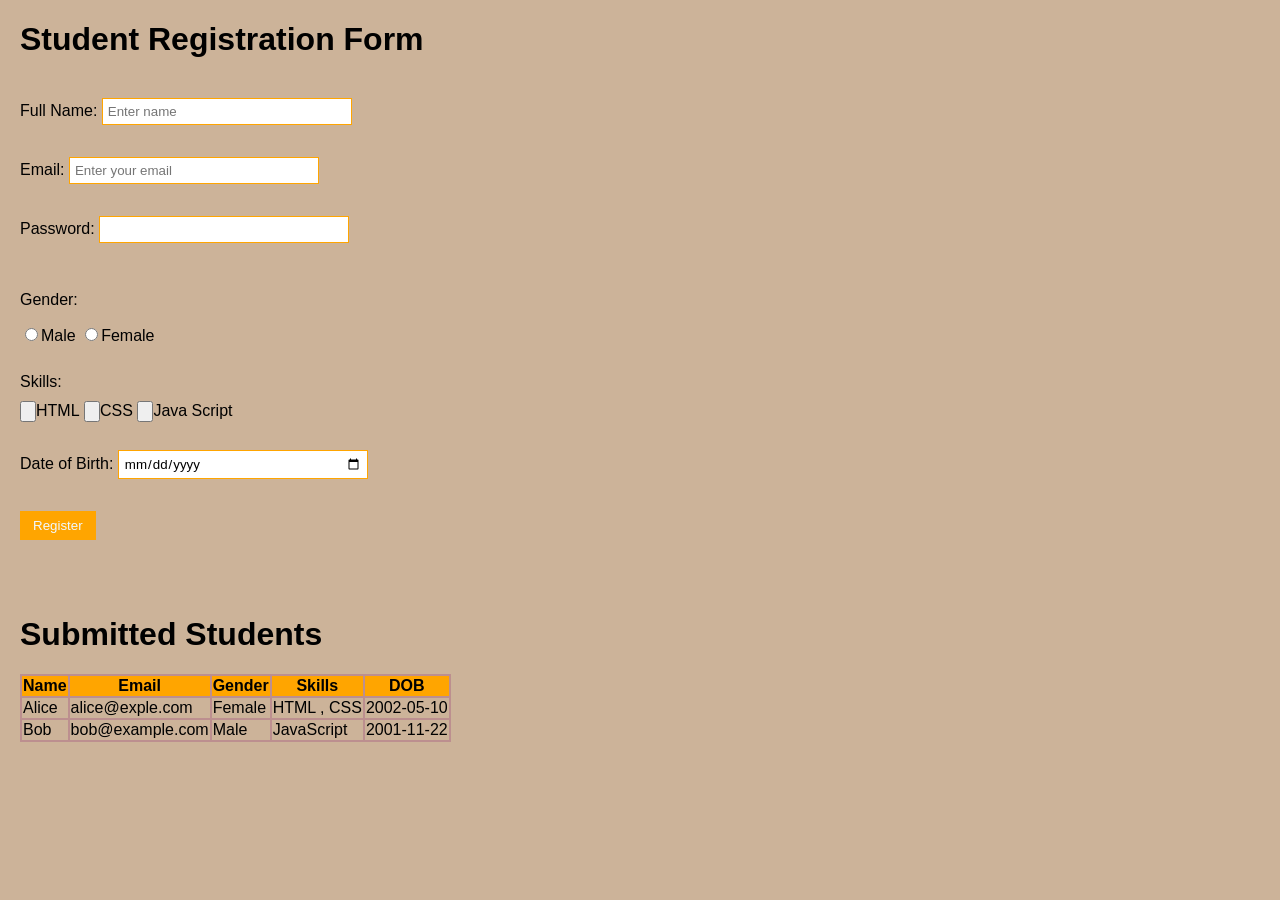
<file: index.html>
<!DOCTYPE html>
<html lang="en">
<head>
    <meta charset="UTF-8">
    <meta name="viewport" content="width=device-width, initial-scale=1.0">
    <title> Student Registration Form</title>
    <link rel="stylesheet" href="style.css">
</head>
<body>
    <!--headding tag-->
    <h1>Student Registration Form</h1>
    <br>
    
    <form action="">
        <label for="">Full Name:</label>
        <input type="text" placeholder="Enter name" required>
        <br>
        <br>
        
        <label for="">Email:</label>
        <input type="email" placeholder="Enter your email">
        <br>
        <br>

        <label for="">Password:</label>
        <input type="password" >
        <br>
        <br>

        <p>Gender:</p>
        
        <label for="male"><input type ="radio" name ="Gender" id ="male" required >Male</label>
        <label for="Female"><input type ="radio" name ="Gender" id ="Female" required >Female</label>
        <br>
        <br>

        <label for="">Skills:</label>
        <br>
        <label for="HTML"><input type ="button" name ="Skills" id ="HTML" required >HTML</label>
        
        <label for="CSS"><input type ="button" name ="Skills" id ="CSS" required >CSS</label>
        <label for="Java Script"><input type ="button" name ="Skills" id ="Java Script" required >Java Script</label>
        <br>
        <br>
        <label for="">Date of Birth:</label>
        <input type="date" required>
        <br>
        <br>
        <button type="subit">Register</button>
        <br>
        <br>
        <br>
        <br>
        <h1>Submitted Students</h1>
        <table border="1">
            <tr>
                <th>Name</th>
                <th>Email</th>
                <th>Gender</th>
                <th>Skills</th>
                <th>DOB</th>
            </tr>

            <tr>
                <td>Alice</td>
                <td>alice@exple.com</td>
                <td>Female</td>
                <td>HTML , CSS</td>
                <TD>2002-05-10</TD>

            </tr>

            <tr>
                <td>Bob</td>
                <td>bob@example.com</td>
                <td>Male</td>
                <td>JavaScript</td>
                <td>2001-11-22</td>
            </tr>
        
        </table>






        
    </form>
    
</body>
</html>
</file>
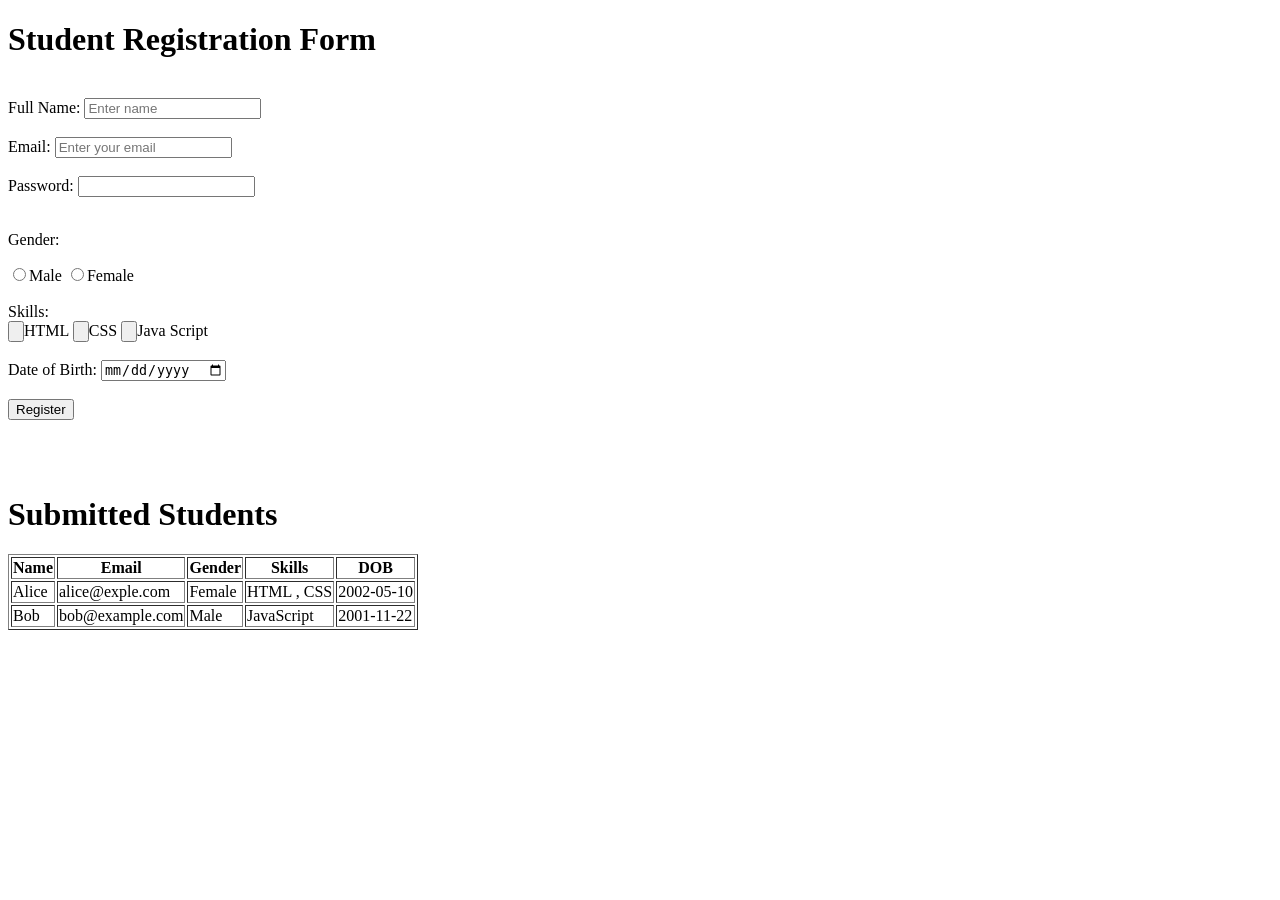
<file: dboard.html>
<!DOCTYPE html>
<html lang="en">
<head>
    <meta charset="UTF-8">
    <meta name="viewport" content="width=device-width, initial-scale=1.0">
    <title> Student Registration Form</title>
</head>
<body>
    <!--headding tag-->
    <h1>Student Registration Form</h1>
    <br>
    
    <form action="">
        <label for="">Full Name:</label>
        <input type="text" placeholder="Enter name" required>
        <br>
        <br>
        
        <label for="">Email:</label>
        <input type="email" placeholder="Enter your email">
        <br>
        <br>

        <label for="">Password:</label>
        <input type="passwordd" >
        <br>
        <br>

        <p>Gender:</p>
        <label for="male"><input type ="radio" name ="Gender" id ="male" required >Male</label>
        <label for="Female"><input type ="radio" name ="Gender" id ="Female" required >Female</label>
        <br>
        <br>

        <label for="">Skills:</label>
        <br>
        <label for="HTML"><input type ="button" name ="Skills" id ="HTML" required >HTML</label>
        
        <label for="CSS"><input type ="button" name ="Skills" id ="CSS" required >CSS</label>
        <label for="Java Script"><input type ="button" name ="Skills" id ="Java Script" required >Java Script</label>
        <br>
        <br>
        <label for="">Date of Birth:</label>
        <input type="date" required>
        <br>
        <br>
        <button type="subit">Register</button>
        <br>
        <br>
        <br>
        <br>
        <h1>Submitted Students</h1>
        <table border="1">
            <tr>
                <th>Name</th>
                <th>Email</th>
                <th>Gender</th>
                <th>Skills</th>
                <th>DOB</th>
            </tr>

            <tr>
                <td>Alice</td>
                <td>alice@exple.com</td>
                <td>Female</td>
                <td>HTML , CSS</td>
                <TD>2002-05-10</TD>

            </tr>

            <tr>
                <td>Bob</td>
                <td>bob@example.com</td>
                <td>Male</td>
                <td>JavaScript</td>
                <td>2001-11-22</td>
            </tr>
        
        </table>






        
    </form>
    
</body>
</html>
</file>
<file: style.css>
*{ 
    font-family: Arial, Helvetica, sans-serif;
    
    
    box-sizing: border-box;
}

body{
    background-color: rgb(204, 179, 153);
    margin: 20px
}

h2 {
    color: aqua;
    margin-bottom: 20px;
}

input[type="text"],
input[type="email"],
input[type="password"],
input[type="date"] {
    width: 250px;
    padding:5px;
    border : 1px solid orange;
    margin-bottom: 14px;

}

table,
input,
label {
    font: size 15px;

}

label{
    display: inline-block;
    margin-bottom:10px;
}

button{
    background-color: orange;
    border:none;
    color: aliceblue;
    padding:7px 13px;
    margin: bottom 10px;

}
button:hover {
    background-color: chocolate;

}
input:focus{
    border: 1px solid orange;
    outline: none;
}


table{
    border-collapse:collapse;
    color:white;

}
th{
    background-color: orange;
    color: black;
}
td{
    color: black;
}

tr:hover{
    background-color:chocolate;

}

td,th{
    border: 2px solid rosybrown;
}
</file>
